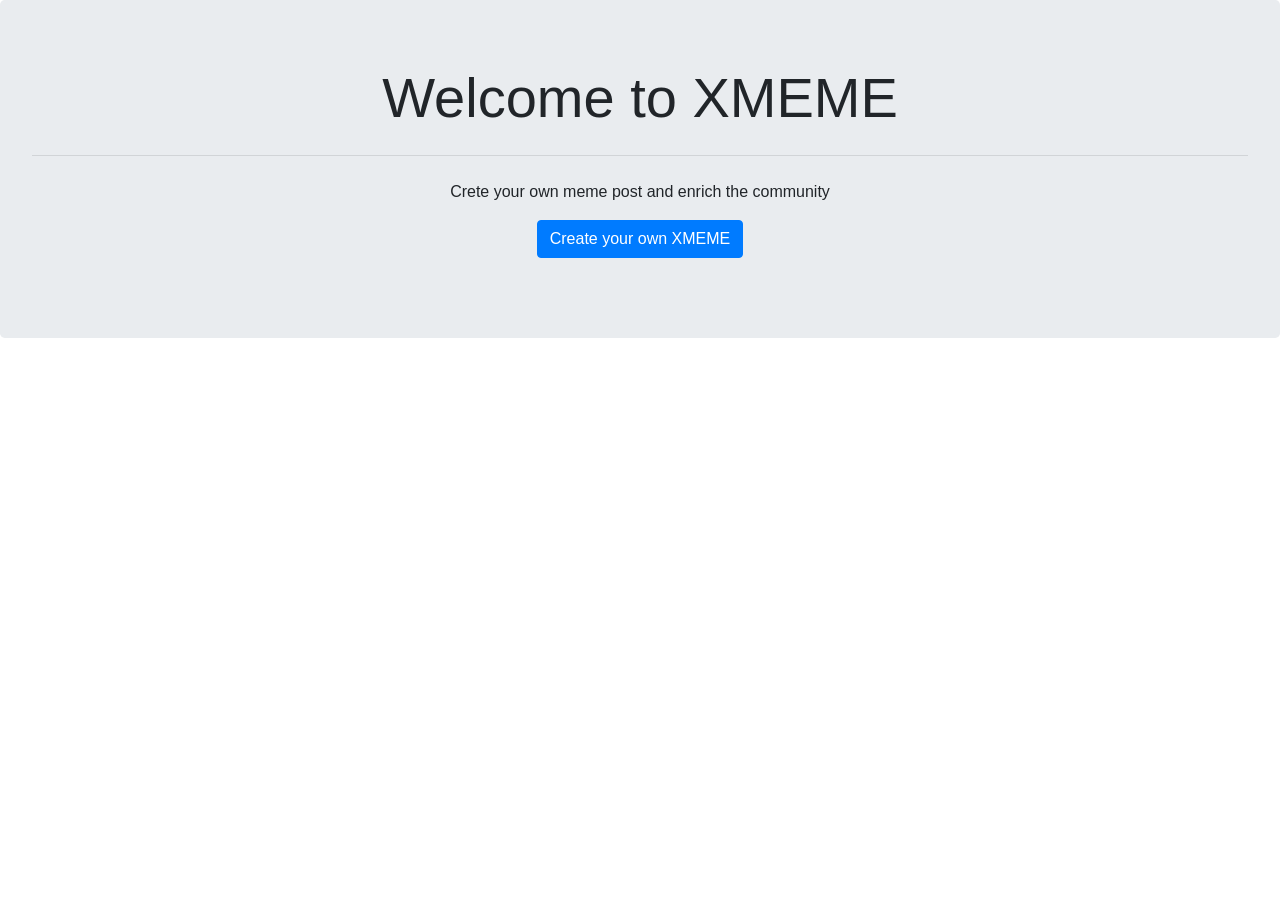
<file: index.html>
<!DOCTYPE html>
<html lang="en">
<script src="https://code.jquery.com/jquery-3.2.1.slim.min.js"
    integrity="sha384-KJ3o2DKtIkvYIK3UENzmM7KCkRr/rE9/Qpg6aAZGJwFDMVNA/GpGFF93hXpG5KkN"
    crossorigin="anonymous"></script>
<script src="https://cdnjs.cloudflare.com/ajax/libs/popper.js/1.12.9/umd/popper.min.js"
    integrity="sha384-ApNbgh9B+Y1QKtv3Rn7W3mgPxhU9K/ScQsAP7hUibX39j7fakFPskvXusvfa0b4Q"
    crossorigin="anonymous"></script>
<script src="https://maxcdn.bootstrapcdn.com/bootstrap/4.0.0/js/bootstrap.min.js"
    integrity="sha384-JZR6Spejh4U02d8jOt6vLEHfe/JQGiRRSQQxSfFWpi1MquVdAyjUar5+76PVCmYl"
    crossorigin="anonymous"></script>
<script src="./utilities-html/index.js"></script>
<link rel="stylesheet" href="https://maxcdn.bootstrapcdn.com/bootstrap/4.0.0/css/bootstrap.min.css"
    integrity="sha384-Gn5384xqQ1aoWXA+058RXPxPg6fy4IWvTNh0E263XmFcJlSAwiGgFAW/dAiS6JXm" crossorigin="anonymous">
<link rel="stylesheet" href="./utilities-html/style.css">

<head>
    <meta charset="UTF-8">
    <meta http-equiv="X-UA-Compatible" content="IE=edge">
    <meta name="viewport" content="width=device-width, initial-scale=1.0">
    <title>XMEME</title>
</head>

<body>
    <div class="jumbotron text-center">
        <h1 class="display-4">Welcome to XMEME</h1>
        
        <hr class="my-4">
        <p>Crete your own meme post and enrich the community</p>
        <p class="lead text-center">
            <button type="button" class="btn btn-primary" data-toggle="modal" data-target="#createpost">
                Create your own XMEME
            </button>
        </p>
    </div>





    <div class="justify-content-center
    
    " style="padding: 5%; " id="root">
        
    </div>





    <!-- Create Post Modal -->
    <div class="modal fade" id="createpost" tabindex="-1" role="dialog" aria-hidden="true">
        <div class="modal-dialog modal-lg modal-dialog-centered" role="document">
            <div class="modal-content">
                <div class="modal-header">
                    <h5 class="modal-title" id="exampleModalLongTitle">Crete a meme post</h5>
                    <button type="button" class="close" data-dismiss="modal" aria-label="Close">
                        <span aria-hidden="true">&times;</span>
                    </button>
                </div>
                <div class="modal-body ">
                    <form>
                        <div class="form-group">
                            <label for="nameofcreator">Name of the Creator</label>
                            <input type="email" class="form-control" id="postname" 
                                placeholder="Enter your Name" required>
                            
                        </div>

                        <div class="form-group">
                            <label for="nameofcreator">Caption for the XMEME</label>
                            <input type="email" class="form-control" id="postcaption" placeholder="Enter the Caption">
                        
                        </div>

                        <div class="form-group">
                            <label for="nameofcreator">URL of the XMEME</label>
                            <input type="email" class="form-control" id="posturl" placeholder="Enter the URL">
                        
                        </div>
                    
                       
                    </form>
                </div>
                <div class="modal-footer">
                    <button type="button" class="btn btn-secondary" data-dismiss="modal">Close</button>
                    <button type="button" onclick="submit()" class="btn btn-primary">Submit 

                    </button>
                </div>
            </div>
        </div>
    </div>


    <!-- Patch Post Modal -->
    <div class="modal fade" id="patchpost" tabindex="-1" role="dialog" aria-hidden="true">
        <div class="modal-dialog modal-lg modal-dialog-centered" role="document">
            <div class="modal-content">
                <div class="modal-header">
                    <h5 class="modal-title" id="patchTitle">Edit meme post</h5>
                    <button type="button" class="close" data-dismiss="modal" aria-label="Close">
                        <span aria-hidden="true">&times;</span>
                    </button>
                </div>
                <div class="modal-body ">
                    <form>
                        <div class="form-group">
                            <h5 id="namelabel" for="nameofcreator"></h5>
                            <small id="ide"></small>
        
    
                        </div>
    
                        <div class="form-group">
                            <label id="ditcaption" for="nameofcreator">Caption for the XMEME</label>
                            <input class="form-control" id="itcaption" >
    
                        </div>
    
                        <div class="form-group">
                            <label >URL of the XMEME</label>
                            <input type="email" class="form-control" id="osturl" >
    
                        </div>
                        
    
    
                    </form>
                </div>
                <div class="modal-footer">
                    <button type="button" class="btn btn-secondary" data-dismiss="modal">Close</button>
                    <button type="button" onclick="update()" class="btn btn-primary">Submit
    
                    </button>
                </div>
            </div>
        </div>
    </div>




</body>

</html>
</file>
<file: utilities-html/style.css>
.card-style{
    max-width: 1200px; margin-left: auto; margin-right: auto;
}


img{
   
    max-width: 100%;
}


.card-text{
    font-style: italic;
    font-weight: bolder;
}
</file>
